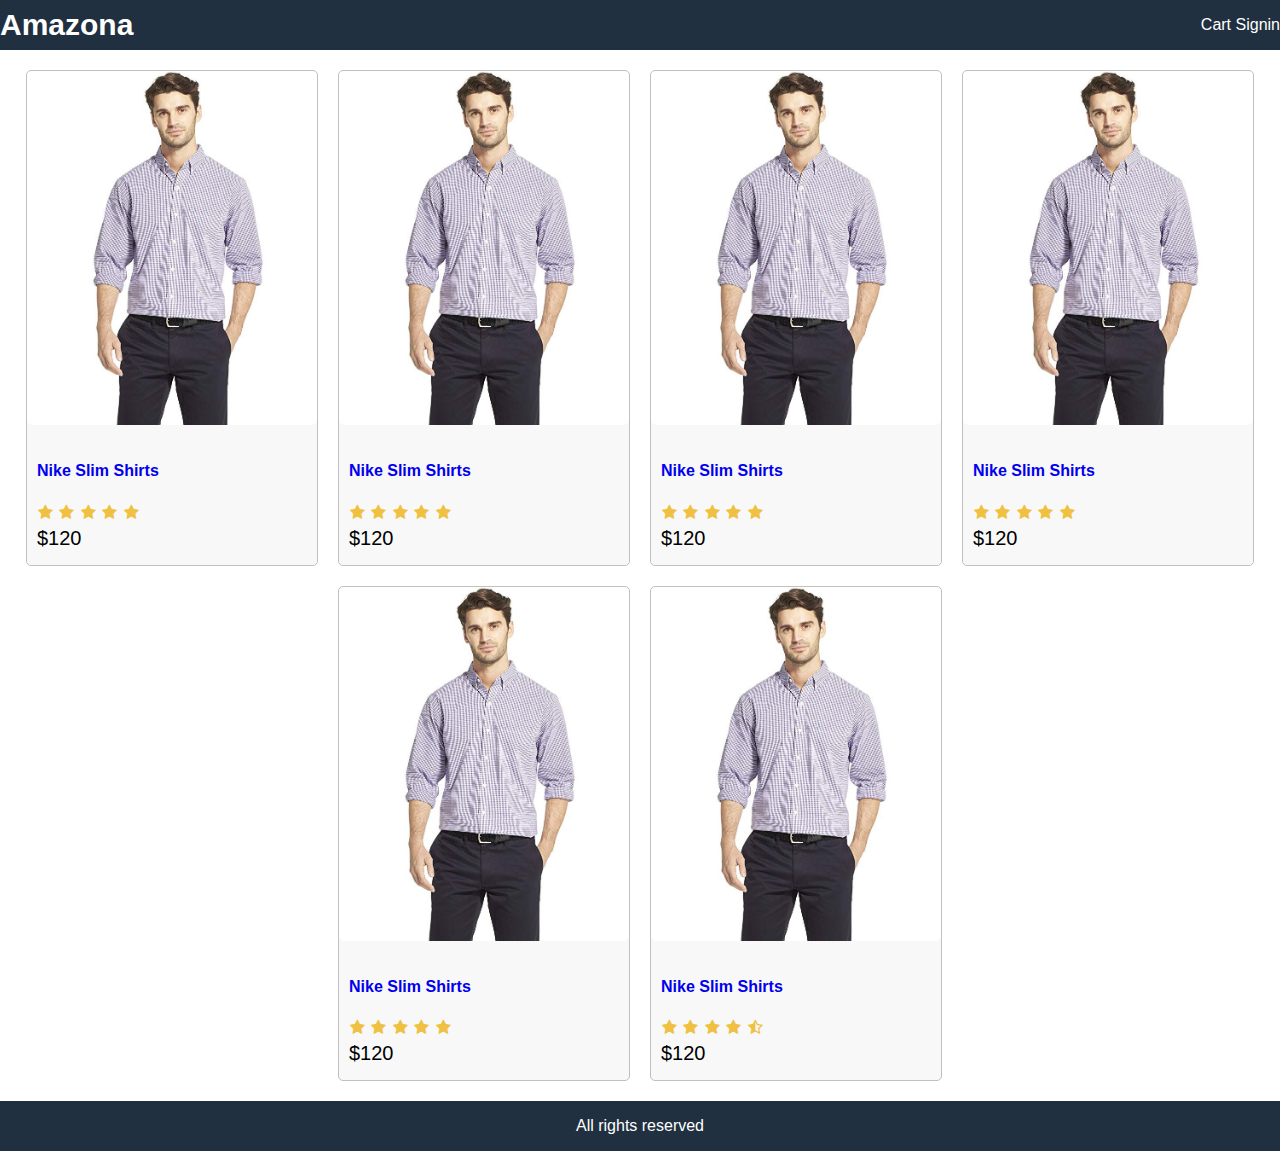
<file: template/index.html>
<!DOCTYPE html>
<html>
    <head>
        <link rel="stylesheet" href="style.css">
        <link rel="stylesheet" href="https://cdnjs.cloudflare.com/ajax/libs/font-awesome/4.7.0/css/font-awesome.min.css">
        
        <title>Amazona</title>
    </head>
    <body>
        <div class="grid-container">
            <header class="row">
                <div>
                    <a class="brand" href="index.html">Amazona</a>
                </div>
                <div>
                    <a href="cart.html">Cart</a>
                    <a href="signin.html">Signin</a>
                    
                </div>
            </header>
            <main>
               <div class="row center">
                <div class="card">
                    <a href="product.html">
                        <!-- images size 680px 830px -->
                        <img class="medium" src="./images/p1.jpg" alt="product">
                    </a>
                    <div class="card-body">
                        <a href="product.html">
                            <h2>Nike Slim Shirts</h2>
                        </a>
                    <div class="rating">
                        <span><i class="fa fa-star"></i></span>
                        <span><i class="fa fa-star"></i></span>
                        <span><i class="fa fa-star"></i></span>
                        <span><i class="fa fa-star"></i></span>
                        <span><i class="fa fa-star"></i></span>
                    </div>
                <!-- price section-->
                <div class="price">
                    $120
                </div>
              </div>
        </div>
        <div class="card">
            <a href="product.html">
                <!-- images size 680px 830px -->
                <img class="medium" src="./images/p1.jpg" alt="product">
            </a>
            <div class="card-body">
                <a href="product.html">
                    <h2>Nike Slim Shirts</h2>
                </a>
            <div class="rating">
                <span><i class="fa fa-star"></i></span>
                <span><i class="fa fa-star"></i></span>
                <span><i class="fa fa-star"></i></span>
                <span><i class="fa fa-star"></i></span>
                <span><i class="fa fa-star"></i></span>
            </div>
        <!-- price section-->
        <div class="price">
            $120
        </div>
      </div>
</div>
<div class="card">
    <a href="product.html">
        <!-- images size 680px 830px -->
        <img class="medium" src="./images/p1.jpg" alt="product">
    </a>
    <div class="card-body">
        <a href="product.html">
            <h2>Nike Slim Shirts</h2>
        </a>
    <div class="rating">
        <span><i class="fa fa-star"></i></span>
        <span><i class="fa fa-star"></i></span>
        <span><i class="fa fa-star"></i></span>
        <span><i class="fa fa-star"></i></span>
        <span><i class="fa fa-star"></i></span>
    </div>
<!-- price section-->
<div class="price">
    $120
</div>
</div>
</div>
<div class="card">
    <a href="product.html">
        <!-- images size 680px 830px -->
        <img class="medium" src="./images/p1.jpg" alt="product">
    </a>
    <div class="card-body">
        <a href="product.html">
            <h2>Nike Slim Shirts</h2>
        </a>
    <div class="rating">
        <span><i class="fa fa-star"></i></span>
        <span><i class="fa fa-star"></i></span>
        <span><i class="fa fa-star"></i></span>
        <span><i class="fa fa-star"></i></span>
        <span><i class="fa fa-star"></i></span>
    </div>
<!-- price section-->
<div class="price">
    $120
</div>
</div>
</div>
<div class="card">
    <a href="product.html">
        <!-- images size 680px 830px -->
        <img class="medium" src="./images/p1.jpg" alt="product">
    </a>
    <div class="card-body">
        <a href="product.html">
            <h2>Nike Slim Shirts</h2>
        </a>
    <div class="rating">
        <span><i class="fa fa-star"></i></span>
        <span><i class="fa fa-star"></i></span>
        <span><i class="fa fa-star"></i></span>
        <span><i class="fa fa-star"></i></span>
        <span><i class="fa fa-star"></i></span>
    </div>
<!-- price section-->
<div class="price">
    $120
</div>
</div>
</div>
<div class="card">
    <a href="product.html">
        <!-- images size 680px 830px -->
        <img class="medium" src="./images/p1.jpg" alt="product">
    </a>
    <div class="card-body">
        <a href="product.html">
            <h2>Nike Slim Shirts</h2>
        </a>
    <div class="rating">
        <span><i class="fa fa-star"></i></span>
        <span><i class="fa fa-star"></i></span>
        <span><i class="fa fa-star"></i></span>
        <span><i class="fa fa-star"></i></span>
        <span><i class="fa fa-star-half-o"></i></span>
    </div>
<!-- price section-->
<div class="price">
    $120
</div>
</div>
</div>


    </div>
            </main>
           <footer class="row center">
All rights reserved
           </footer>

        </div>
    </body>
</html>
</file>
<file: template/style.css>
html{
    font-size:62.5%; /* 16px *62.5=10px=1rem */
    box-sizing:border-box;
}
body{
    margin:0;
    height:100vh;
    font-size:1.6rem;
    font-family:Arial, Helvetica, sans-serif;
}
/*layout*/
.grid-container{
    display:grid;
    grid-template-areas: 
    'header'
    'main'
    'footer';
    grid-template-columns: 1fr;
    grid-template-rows: 5rem 1fr 5rem;
    height:100%;
}
header{
    grid-area:header;
    background-color: #203040;
}
main{
    grid-area:main;
    padding:1rem;
}
footer{
    grid-area:footer;
    background-color: #203040;
    color:#FFFFFF;
}
/*common classes*/
h1{
    font-size: 1.8rem;
    padding:1rem 0;
}
h2{
    font-size: 1.6rem;
    padding:1rem 0;
}
a{
    text-decoration: none;

}
a:hover{
    color:#FF8000;
}
header a{
    color:#FFFFFF;
    padding:1 rem;
}
a.brand{
    color:#FFFFFF;
    font-size: 3rem;
    font-weight:bold;
}
.row{
    display:flex;
    flex-wrap: wrap;
    justify-content: space-between;
    align-items: center; /*align vertical*/
}
.row.center{
    justify-content: center;
}
img{
    border-radius: 0.5rem;
}
img.medium{
    max-width: 29rem;
    width: 100%;
}

/*card*/
.card{
    border:0.1rem #c0c0c0 solid;
    background-color: #f8f8f8;
    border-radius: 0.5rem;
    margin: 1rem;
}
.card-body{
    padding:1rem;
}
.card-body > *{
    margin-bottom: 0.5rem;
}
.price{
    font-size: 2rem;
}

/*rating*/
.rating span{
    color:#F0C040;
    margin:0.1rem;
}
</file>
